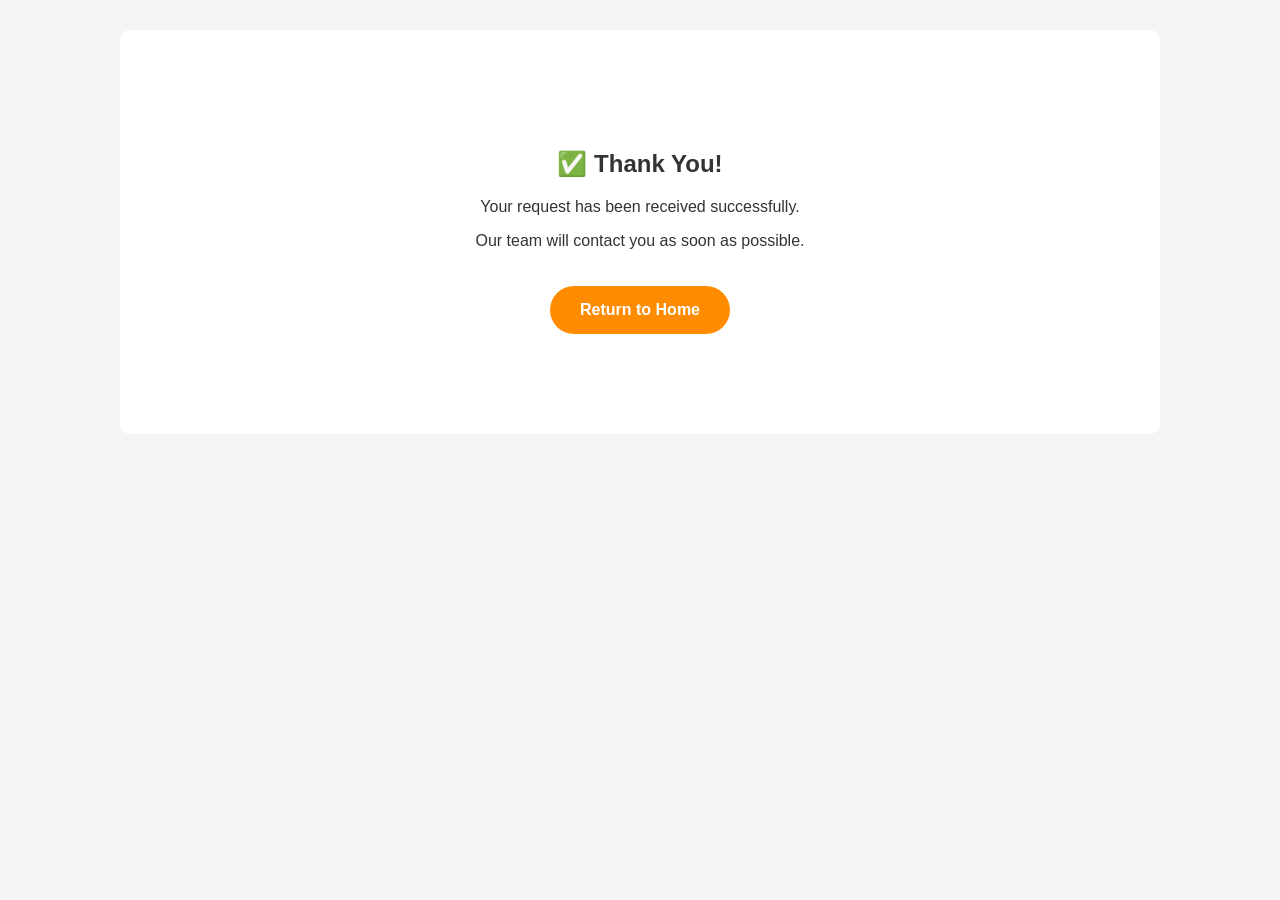
<file: thank you.html>
<!DOCTYPE html>
<html lang="en">
<head>
<meta charset="UTF-8">
<meta name="viewport" content="width=device-width, initial-scale=1.0">
<title>Thank You</title>
<link rel="stylesheet" href="style.css">
</head>

<body>

<section style="text-align:center; padding:100px 20px;">

<h1>✅ Thank You!</h1>

<p>
Your request has been received successfully.
</p>

<p>
Our team will contact you as soon as possible.
</p>

<a href="index.html" class="btn">Return to Home</a>

</section>

</body>
</html>
</file>
<file: style.css>
body {
    margin: 0;
    font-family: Arial, sans-serif;
    background: #f4f4f4;
    color: #333;
}

header{
    background: linear-gradient(rgba(0,0,0,.65), rgba(0,0,0,.65)),
    url("images/hero.jpg");
    background-size: cover;
    background-position: center;
    color: white;
    text-align: center;
    padding: 120px 20px;
}

header h1{
    font-size: 42px;
}

header p{
    font-size: 20px;
}

nav {
    background: #003366;
    display: flex;
    justify-content: center;
    flex-wrap: wrap;
}

nav a {
    color: white;
    text-decoration: none;
    padding: 15px 20px;
    font-weight: bold;
}

nav a:hover {
    background: #003366;
}

section {
    max-width: 1000px;
    margin: 30px auto;
    background: white;
    padding: 30px;
    border-radius: 10px;
}

h2 {
    color: #003366;
}

ul li {
    margin-bottom: 10px;
}

footer {
    background: #003366;
    color: white;
    text-align: center;
    padding: 20px;
    margin-top: 30px;
}
.logo{
    width:180px;
    display:block;
    margin:20px auto;
}

.btn{
    display:inline-block;
    background:#ff8c00;
    color:white;
    padding:15px 30px;
    text-decoration:none;
    border-radius:40px;
    font-weight:bold;
    margin-top:20px;
}

.btn:hover{
    background:#003366;
}
.services{
    display:flex;
    flex-wrap:wrap;
    justify-content:center;
    gap:20px;
}

.card{
    width:280px;
    background:white;
    border-radius:15px;
    padding:25px;
    text-align:center;
    box-shadow:0 10px 25px rgba(0,0,0,.15);
    transition:0.3s;
    cursor:pointer;
}

.card:hover{
    transform:translateY(-10px);
    box-shadow: 0 15px 35px rgba(0,0,0,.25);
}
.whatsapp{
    position: fixed;
    bottom: 20px;
    right: 20px;
    background: #25D366;
    color: white;
    width: 60px;
    height: 60px;
    border-radius: 50%;
    display: flex;
    justify-content: center;
    align-items: center;
    font-size: 30px;
    text-decoration: none;
    box-shadow: 0 5px 15px rgba(0,0,0,.3);
}
nav{
    position:sticky;
    top:0;
    z-index:1000;
}
form{
    max-width:600px;
    margin:auto;
}

input,textarea{
    width:100%;
    padding:15px;
    margin:10px 0;
    border-radius:8px;
    border:1px solid #ccc;
    box-sizing:border-box;
}

textarea{
    height:140px;
}
/* Testimonials Section */
.testimonials {
    padding: 50px 20px;
    text-align: center;
    background: #f5f5f5;
}

.testimonials h2 {
    font-size: 32px;
    margin-bottom: 30px;
}

.testimonial-container {
    display: flex;
    gap: 20px;
    justify-content: center;
    flex-wrap: wrap;
}

.testimonial-card {
    background: white;
    padding: 25px;
    width: 300px;
    border-radius: 10px;
    box-shadow: 0 4px 10px rgba(0,0,0,0.1);
}

.testimonial-card p {
    font-style: italic;
    line-height: 1.6;
}

.testimonial-card h4 {
    margin-top: 15px;
}
/* Contact Section */

.contact {
    padding: 50px 20px;
    background: #ffffff;
}

.contact h2 {
    text-align: center;
    font-size: 32px;
    margin-bottom: 30px;
}

.contact-container {
    display: flex;
    justify-content: center;
    gap: 40px;
    flex-wrap: wrap;
}

.contact-info {
    max-width: 350px;
}

.contact-info h3 {
    font-size: 24px;
}

.whatsapp-btn {
    display: inline-block;
    margin-top: 20px;
    padding: 12px 25px;
    background: green;
    color: white;
    text-decoration: none;
    border-radius: 5px;
}

.contact-form {
    width: 350px;
}

.contact-form input,
.contact-form textarea {
    width: 100%;
    padding: 12px;
    margin-bottom: 15px;
    border: 1px solid #ccc;
    border-radius: 5px;
}

.contact-form textarea {
    height: 120px;
}

.contact-form button {
    width: 100%;
    padding: 12px;
    background: #003366;
    color: white;
    border: none;
    border-radius: 5px;
    cursor: pointer;
}
/* Footer Section */

.footer {
    background: #003366;
    color: white;
    text-align: center;
    padding: 35px 20px;
}

.footer h3 {
    font-size: 24px;
    margin-bottom: 10px;
}

.footer p {
    margin: 10px 0;
}

.footer-links {
    margin: 20px 0;
}

.footer-links a {
    color: white;
    text-decoration: none;
    margin: 0 10px;
}

.footer-links a:hover {
    text-decoration: underline;
}

.copyright {
    font-size: 14px;
}
/* Mobile Responsive Design */

@media screen and (max-width: 768px) {

    .navbar {
        flex-direction: column;
        text-align: center;
    }

    .hero h1 {
        font-size: 28px;
    }

    .hero p {
        font-size: 16px;
    }

    .service-container,
    .testimonial-container,
    .contact-container {
        flex-direction: column;
        align-items: center;
    }

    .service-card,
    .testimonial-card,
    .contact-form {
        width: 90%;
    }

    .contact-info {
        text-align: center;
    }

    .footer-links a {
        display: block;
        margin: 10px 0;
    }

}
/* Professional Header */

.header{
    display:flex;
    justify-content:space-between;
    align-items:center;
    padding:15px 40px;
    background:#ffffff;
    box-shadow:0 4px 15px rgba(0,0,0,.1);
    position:sticky;
    top:0;
    z-index:1000;
}

.logo-area{
    display:flex;
    align-items:center;
    gap:15px;
}

.logo-area img{
    width:70px;
    height:70px;
}

.logo-area h2{
    margin:0;
    color:#003366;
    font-size:22px;
}

.logo-area p{
    margin:4px 0 0;
    color:#666;
    font-size:14px;
}

.navbar{
    display:flex;
    gap:20px;
}

.navbar a{
    text-decoration:none;
    color:#003366;
    font-weight:bold;
}

.navbar a:hover{
    color:#ff8c00;
}

.logo-area {
    display: flex;
    align-items: center;
    gap: 15px;
}

.logo-area img {
    width: 70px;
    height: 70px;
    object-fit: contain;
}

.logo-area h2 {
    font-size: 20px;
    color: #003366;
}

.navbar a {
    text-decoration: none;
    margin-left: 20px;
    color: #003366;
    font-weight: bold;
}

.navbar a:hover {
    color: #008000;
}
html{
    scroll-behavior:smooth;
}

section{
    animation:fadeIn 1s ease;
}

@keyframes fadeIn{
    from{
        opacity:0;
        transform:translateY(30px);
    }
    to{
        opacity:1;
        transform:translateY(0);
    }
}
.hero{
    height:85vh;
    background-image:
    linear-gradient(rgba(0,0,0,.6),rgba(0,0,0,.6)),
    url("images/slide1.jpg");

    background-size:cover;
    background-position:center;
    background-repeat:no-repeat;

    display:flex;
    justify-content:center;
    align-items:center;
    text-align:center;
    color:white;

    animation:heroSlider 20s infinite;
}
    background-size:cover;
    background-position:center;
    display:flex;
    justify-content:center;
    align-items:center;
    text-align:center;
    color:white;
    border-radius:0;
    max-width:100%;
    margin:0;
}

.hero-content{
    max-width:800px;
    padding:20px;
}

.hero h1{
    font-size:48px;
    margin-bottom:20px;
}

.hero p{
    font-size:22px;
    margin-bottom:30px;
}

.btn-secondary{
    background:#003366;
    margin-left:15px;
}

.btn-secondary:hover{
    background:#ff8c00;
}
/* Statistics Section */

#stats{
    background:#003366;
    color:white;
    max-width:100%;
    border-radius:0;
    margin:0;
    padding:60px 20px;
}

.stats-container{
    display:flex;
    justify-content:center;
    gap:30px;
    flex-wrap:wrap;
}

.stat-card{
    text-align:center;
    min-width:180px;
}

.stat-card h2{
    font-size:42px;
    color:#ff8c00;
    margin-bottom:10px;
}

.stat-card p{
    font-size:18px;
    color:white;
}
.gallery{
    display:flex;
    flex-wrap:wrap;
    justify-content:center;
    gap:20px;
}

.gallery-item{
    width:300px;
    overflow:hidden;
    border-radius:12px;
    box-shadow:0 8px 20px rgba(0,0,0,.15);
    background:white;
    transition:.3s;
}

.gallery-item:hover{
    transform:scale(1.03);
}

.gallery-item img{
    width:100%;
    height:220px;
    object-fit:cover;
}

.gallery-item p{
    text-align:center;
    padding:15px;
    font-weight:bold;
}
#why-us{
    background:#f8f9fa;
}

#why-us .card{
    border-top:5px solid #ff8c00;
}

#why-us .card h3{
    color:#003366;
}
select{
    width:100%;
    padding:15px;
    margin:10px 0;
    border:1px solid #ccc;
    border-radius:8px;
    box-sizing:border-box;
    background:white;
}
#topBtn{
    position: fixed;
    bottom: 95px;
    right: 20px;
    display: none;
    width: 50px;
    height: 50px;
    border: none;
    border-radius: 50%;
    background: #003366;
    color: white;
    font-size: 22px;
    cursor: pointer;
    box-shadow: 0 5px 15px rgba(0,0,0,.3);
    transition: 0.3s;
}

#topBtn:hover{
    background: #ff8c00;
}
/* Preloader */

#preloader{
    position:fixed;
    top:0;
    left:0;
    width:100%;
    height:100%;
    background:white;
    display:flex;
    flex-direction:column;
    justify-content:center;
    align-items:center;
    z-index:9999;
}

.loader{
    width:70px;
    height:70px;
    border:8px solid #ddd;
    border-top:8px solid #003366;
    border-radius:50%;
    animation:spin 1s linear infinite;
}

#preloader p{
    margin-top:20px;
    font-size:18px;
    color:#003366;
    font-weight:bold;
}

@keyframes spin{
    100%{
        transform:rotate(360deg);
    }
}
.gallery-item img{
    width:100%;
    height:220px;
    object-fit:cover;
    cursor:pointer;
    transition:transform 0.3s ease;
}

.gallery-item img:hover{
    transform:scale(1.08);
}
/* Lightbox */

.lightbox{
    display:none;
    position:fixed;
    z-index:9999;
    left:0;
    top:0;
    width:100%;
    height:100%;
    background:rgba(0,0,0,0.9);
    justify-content:center;
    align-items:center;
}

.lightbox img{
    max-width:90%;
    max-height:85%;
    border-radius:10px;
}

.close{
    position:absolute;
    top:20px;
    right:30px;
    color:white;
    font-size:40px;
    cursor:pointer;
}
@keyframes heroSlider{

0%,25%{
background-image:
linear-gradient(rgba(0,0,0,.6),rgba(0,0,0,.6)),
url("images/slide1.jpg");
}

26%,50%{
background-image:
linear-gradient(rgba(0,0,0,.6),rgba(0,0,0,.6)),
url("images/slide2.jpg");
}

51%,75%{
background-image:
linear-gradient(rgba(0,0,0,.6),rgba(0,0,0,.6)),
url("images/slide3.jpg");
}

76%,100%{
background-image:
linear-gradient(rgba(0,0,0,.6),rgba(0,0,0,.6)),
url("images/slide4.jpg");
}

}
</file>
